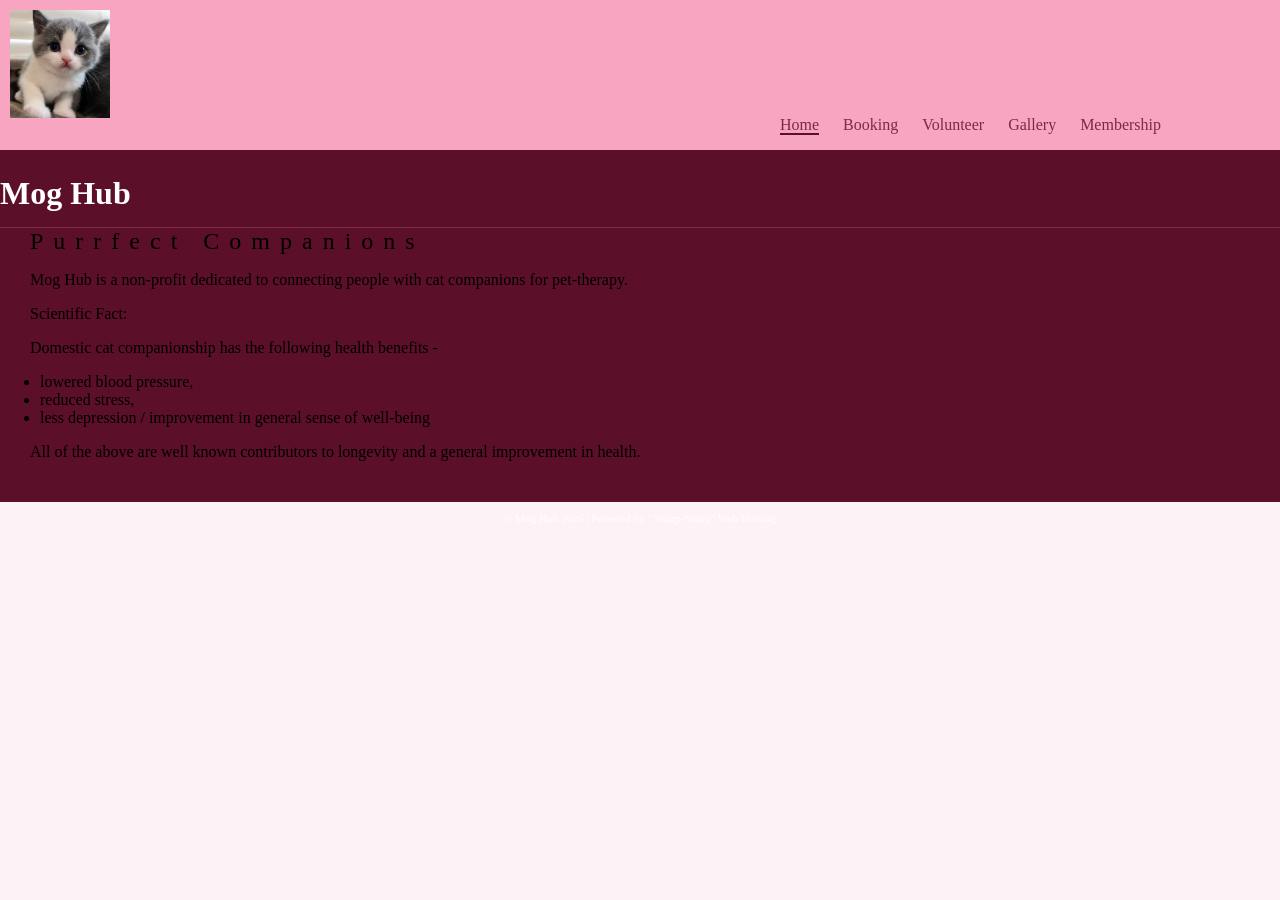
<file: index.html>
<!DOCTYPE html>
<html lang="en">
<head>
    <meta charset="UTF-8">
    <meta name="viewport" content="width=device-width, initial-scale=1.0">
    <title>Home| Mug Hub </title>
    <link rel = "stylesheet"  href="./css/styles.css">
</head>
<body></body>
    <header>
        <img src="./Images/logo_image.jpg" alt="cat logo">
        <!-- Added id="topLinks" to match CSS selector #topLinks -->
        <div id="wrapper"> 
         <ul id="topLinks">
            <!-- Used class="currentPage" to match CSS selector .currentPage -->
            <li><a href="index.html" class="currentPage">Home</a></li>
            <li><a href="Booking.html">Booking</a></li>
            <li><a href="Volunteer.html">Volunteer</a></li>
            <li><a href="Gallery.html">Gallery</a></li>
            <li><a href="Membership.html">Membership</a></li>
         </ul>
        </div>
    </header>

    <main>
         <div id="homeInfo">
         <h1>Mog Hub</h1>
         <h2>Purrfect Companions</h2>
         <p>Mog Hub is a non-profit dedicated to connecting people with
         cat companions for pet-therapy.</p>
         <p>Scientific Fact:</p>
         <p>Domestic cat companionship has the following health
          benefits - </p>
<ul>
<li>lowered blood pressure,</li>
<li>reduced stress,</li>
<li>less depression / improvement in general sense of well-being</li>
</ul>
<p>All of the above are well known contributors to longevity and a
general improvement in health.</p>
</div>
</main>

<footer>
    &copy; Mog Hub 2026 | Powered by " Sharp-Sharp" Web Hosting
</footer>

</body>
</html>
</file>
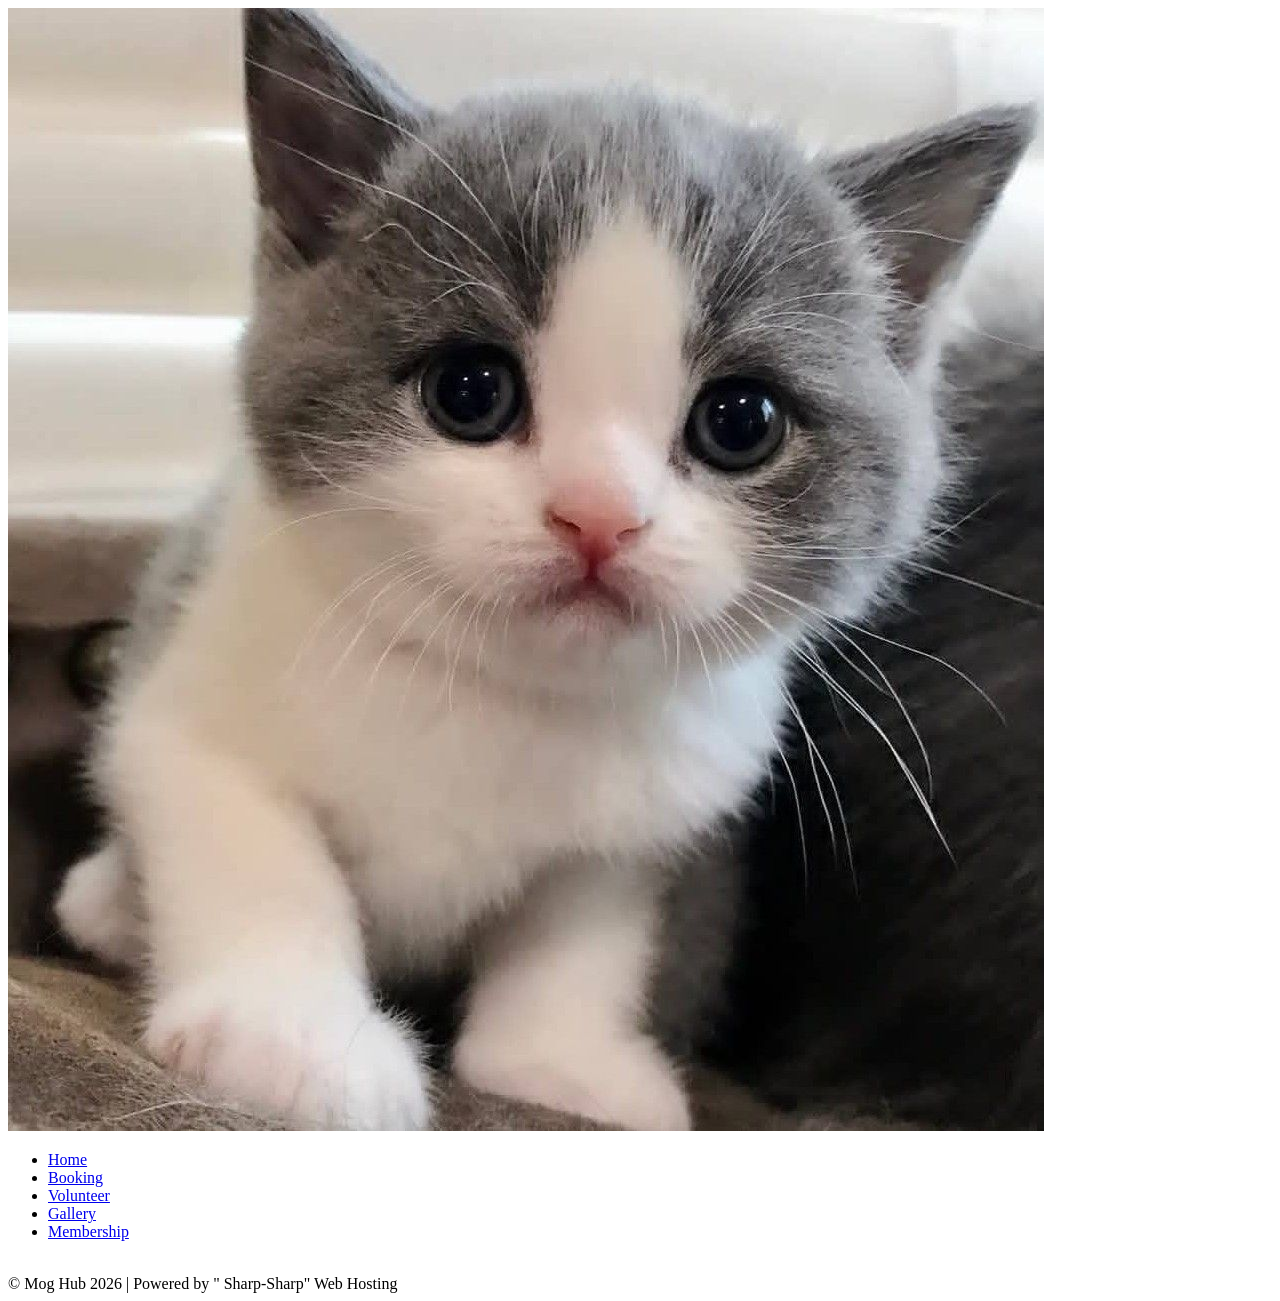
<file: Membership.html>
<!DOCTYPE html>
<html lang="en">
<head>
    <meta charset="UTF-8">
    <meta name="viewport" content="width=device-width, initial-scale=1.0">
    <title>Document</title>
</head>
<body>
    <header>
        <img src="./Images/logo_image.jpg" alt="cat logo">
        <!-- Added id="topLinks" to match CSS selector #topLinks -->
        <div id="wrapper"> 
         <ul id="topLinks">
            <!-- Used class="currentPage" to match CSS selector .currentPage -->
            <li><a href="index.html" class="currentPage">Home</a></li>
            <li><a href="Booking.html">Booking</a></li>
            <li><a href="Volunteer.html">Volunteer</a></li>
            <li><a href="Gallery.html">Gallery</a></li>
            <li><a href="Membership.html">Membership</a></li>
         </ul>
        </div>
        
    </header>

    <main id="Membership">
        <br class="clearFix">
    </main>

    <footer>
    &copy; Mog Hub 2026 | Powered by " Sharp-Sharp" Web Hosting
    </footer>
    
</body>
</html>
</file>
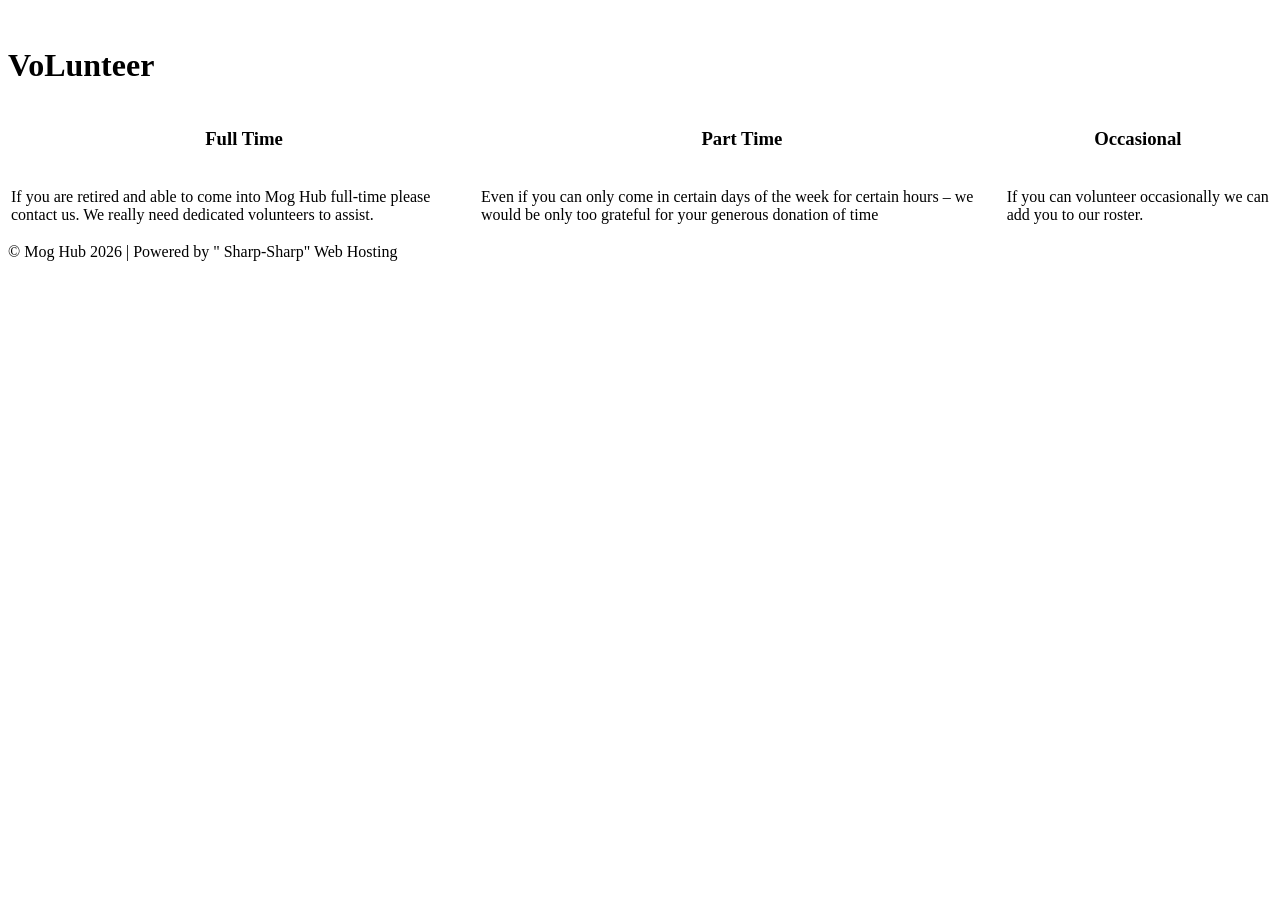
<file: Volunteer.html>
<!DOCTYPE html>
<html lang="en">
<head>
    <meta charset="UTF-8">
    <meta name="viewport" content="width=device-width, initial-scale=1.0">
    <title>Document</title>
</head>
<body>
    <header>

    </header>

    <main id="volunteer">
        <br class="clearFix">
        <div>
            <h1>VoLunteer</h1>

            <table>
                <tr>
                    <th class="col1"><h3> Full Time</h3></th>
                    <th class="col2"><h3> Part Time</h3></th>
                    <th class="col3"><h3> Occasional </h3></th>
                </tr>

                <tr>
                    <td class="col1"><p> If you are retired and able to come
                                         into Mog Hub full-time please contact us.
                                        We really need dedicated volunteers to
                                        assist.</p></td>

                    <td class="col2"><p>  Even if you can only come in certain
                                          days of the week for certain hours – we
                                          would be only too grateful for your
                                          generous donation of time</p></td> 
                                          
                    <td class="col3"><p>   If you can volunteer occasionally we
                                           can add you to our roster. </p></td>                                 

                </tr>



            </table>
        </div>

    </main>
    
    <footer>
    &copy; Mog Hub 2026 | Powered by " Sharp-Sharp" Web Hosting
    </footer>
</body>
</html>
</file>
<file: css/styles.css>
body {
    background-color: #fdf2f5; /* Soft blush pink outer background */
    margin: 0px;
}

#wrapper {/* that is the container for all the
page content for all pages*/
    width: 960px;
    background-color: #ffffff; /* Clean white card layout for high contrast */
    margin-left: auto;
    margin-right: auto;
}

header {
    background-color: #f8a5c2; /* Rose pink header block */
    height: 150px; /* Added 'px' unit fix */
    position: relative;
}

header img {
    width: 100px;
    position: absolute;
    top: 10px; /* Removed space fix */
    left: 10px;
}

#topLinks {
    position: absolute;
    width: 500px;
    top: 100px;
    right: 10px;
}

#topLinks li {
    display: inline-block;
    padding-left: 10px;
    padding-right: 10px;
}

/* Default state: Bright mauve for clear legibility */
a:link {
    color: #7d2a45; 
    text-decoration: none;
}

/* Visited state: Muted dusty rose */
a:visited {
    color: #9e4b6c; 
}

/* Hover state: Vibrant deep berry pink */
a:hover {
    color: #d63031;
}

/* Active page: Deep wine shade with underline */
.currentPage {
    color: #5c0f28;
    border-bottom: 2px solid #5c0f28;
}
.clearFix{
    clear: both;
}
main{
    background-image:url(/Images/hero-image.jpg);

}
#homeInfo{
    background-color:#5c0f28;
    width:100%;
    padding-top: 25px;
    padding-bottom: 25px;
 
}
h1{
    font-size: 2em;
    color: #ffffff;
    padding-left: 3opx;
    border-bottom:solid thin#7d2a45;
    padding-bottom: 15px;
    margin: 0%;
}
h2{
    font-size: 1.5em;
    font-weight: lighter;
    letter-spacing: 10px;
    margin: 0px;
    padding-left: 30px;

}
p{
    font-size: 1em;
    padding-left: 30px;
}
footer{
    text-align: center;
    color: white;
    font-size: 0.7em;
    padding-top: 10px;
    padding-bottom: 5px;
}
#bookings,#volunteer,#gallery,#membership{
    background-image: none;
    padding-left: 25px;
}
#col1, #col2, #col3{
    width: 300px;
    float: left;
    text-align: center;
}
#bookings img{
    width: 40px;
}
#bookings h2, #volunteer h2,#membership h2{
    font-size: 1.5em;
    letter-spacing: normal;
    text-align: left;
}
#bookings p,#volunteer p{
    font-size: 0.8em;
    text-align: left;
}
.grid {
  display: grid;
  grid-template-columns: repeat(3, 1fr); /* 3 equal columns */
  grid-template-rows: repeat(2, auto);   /* 2 rows */
  gap: 10px;
}
#membership #col1, #membership #col3{
  display: none;
}
#membership #col2{
  float: none;
  padding-left: 145px;
}




@media only screen and(max-width:960px){
 
    #wrapper{
        width:360px;
    }
    header{
        height:375px;
    }
    header img{
        left:125px;
    }
    #topLinks li{
        display:block;
        padding-bottom: 10px;
        padding-top:10 px;
    }
    #homeInfo{
        padding-right:20px;
        width: 340px; 
       }
    #bottomLinks ul{
        padding-left: 0px;
       }
    footer p{
        padding-left: 10px;
    }
    #membership #col2{
        padding-left: 0px;
    }
    iframe {
        width: 320px;
    }
}
</file>
